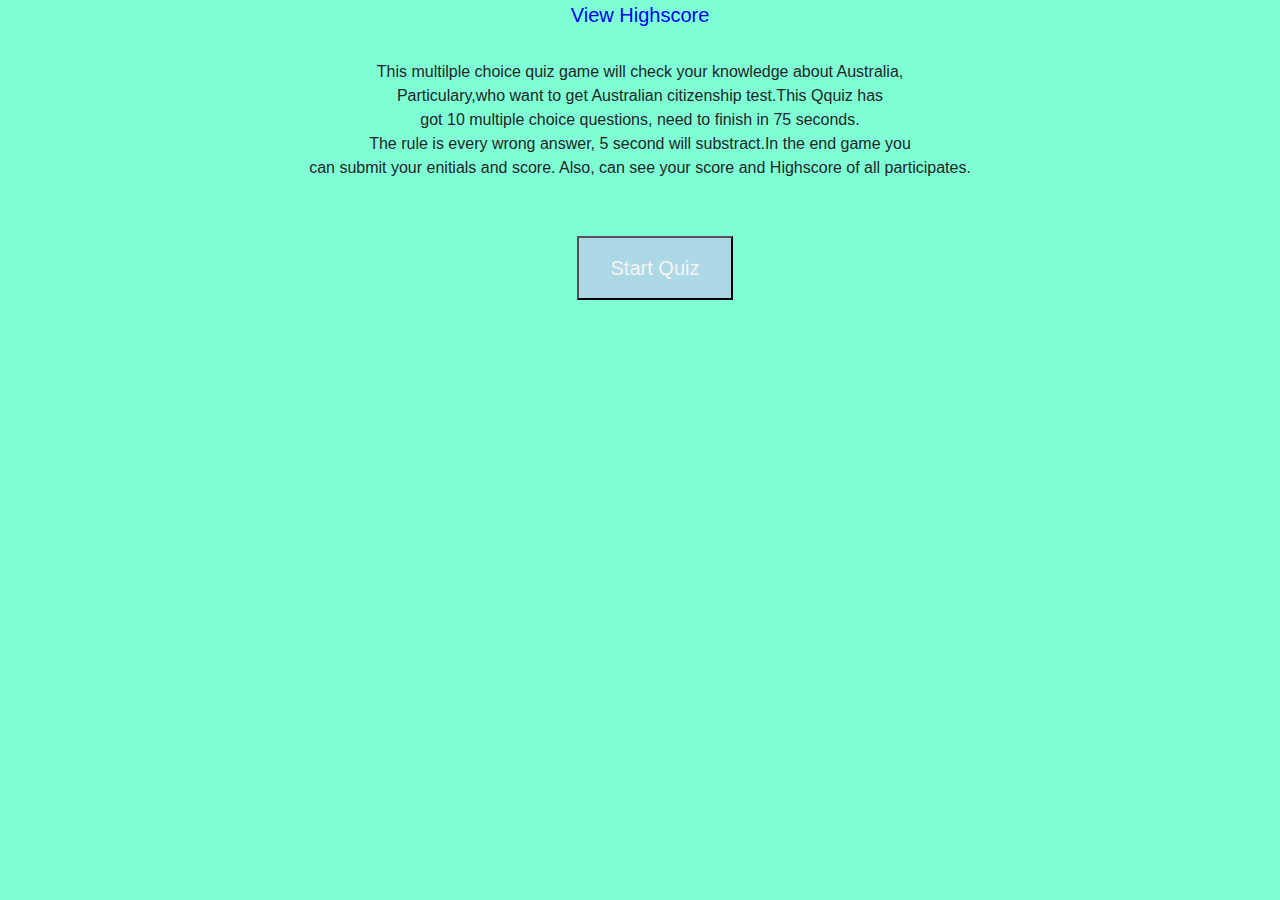
<file: Develop/index.html>
<html lang="en">

<head>
    <meta charset="UTF-8">
    <meta name="viewport" content="width=device-width, initial-scale=1.0">
    <link rel="stylesheet" href="https://maxcdn.bootstrapcdn.com/bootstrap/4.0.0/css/bootstrap.min.css" integrity="sha384-Gn5384xqQ1aoWXA+058RXPxPg6fy4IWvTNh0E263XmFcJlSAwiGgFAW/dAiS6JXm" crossorigin="anonymous">
    <link rel="stylesheet" href="style.css"/>
</head>

<body>
    <div id="container">
        <a class="highscore" href="highscore.html">View Highscore</a>
        <div id="counter"></div>
        <p> This multilple choice quiz game will check your knowledge about Australia,<br>
            Particulary,who want to get Australian citizenship test.This Qquiz has <br>
            got 10 multiple choice questions, need to finish in 75 seconds.<br>
            The rule is every wrong answer, 5 second will substract.In the end game you <br>
            can submit your enitials and score. Also, can see your score and
            Highscore of all participates.
        </p>
        <button id="start">Start Quiz</button>
        <div id="quiz">
            <div id="question"></div>
            <div id="choices">
                <button class="choice" id="A" onclick="checkAnswer('A')"></button>
                <button class="choice" id="B" onclick="checkAnswer('B')"></button>
                <button class="choice" id="C" onclick="checkAnswer('C')"></button>
            </div>
            <h4 id="correct" style="display: none;">Correct!</h4>
            <h4 id="incorrect" style="display: none;">Incorrect!</h4>
        </div>
        <div id="result" style="display: none;">
            <h1> All Done!</h1>
            <h3> Your final Score is <span id="score"></span></h3>
            <form>
                <label for="initials">Initials: </label>
                <input type="text" id="initials" name="initials">
                <button id="submit">Submit</button> 
            </form>
        </div>
        <script src="script.js"></script>
    </div>
</body>

</html>
</file>
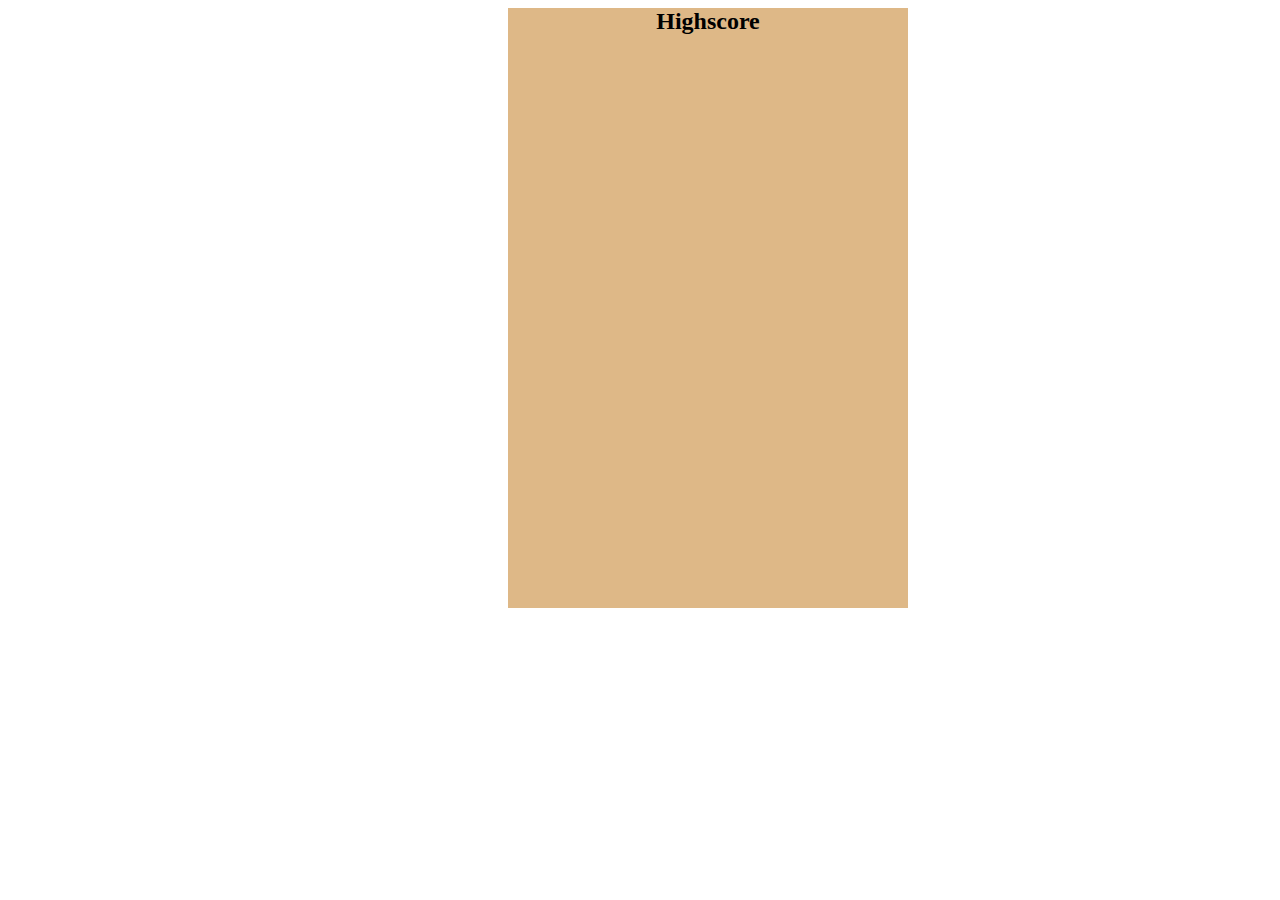
<file: Develop/highscore.html>
<html lang="en">
<head>
    <meta charset="UTF-8">
    <meta name="viewport" content="width=device-width, initial-scale=1.0">
    <title>Highscore</title>
    <link rel="stylesheet" href="highscore.css">
</head>
<body>
   
    <div id="highscore">
        <h2>Highscore</h2>
    </div>
    <script src="highscore.js"></script>
</body>
</html>
</file>
<file: Develop/style.css>
a{
font-size: 20PX;
color: blue;
font-style: normal;
position: absolute left 100px;
}
 p{
 margin-top: 30px;
}

#container{
    background-color: aquamarine;
    width: 100%;
    height: 100%;
    text-align: center;
}
 #choices{
    display: none;
}
#counter{
    font-size: 40px;
    color: red;
    margin-left: 40px 40px;
     
}
#start{
    font-size: 20px;
    background-color: lightblue;
    padding: 15px 32px;
    text-decoration: none;
    display: inline-block;
    text-align: center;
    margin-left: 30px;
    margin-top: 40;
    cursor: pointer;
    color: whitesmoke;
}
#question{
    font-size: 30px;
    color: red;
}
.choice {
    background-color: #4CAF50; 
    border: none;
    color: white;
    padding: 15px 32px;
    text-align: center;
    text-decoration: none;
    display: inline-block;
    font-size: 16px;   
    margin-left: 30px;
    margin-bottom: 20px;
    margin-top: 10px;
    cursor: pointer;
  }
</file>
<file: Develop/highscore.css>
#highscore{
    background-color: burlywood;
    text-align: center;
    width: 400px;
    height: 600px;
    margin-left: 500px;
}
</file>
